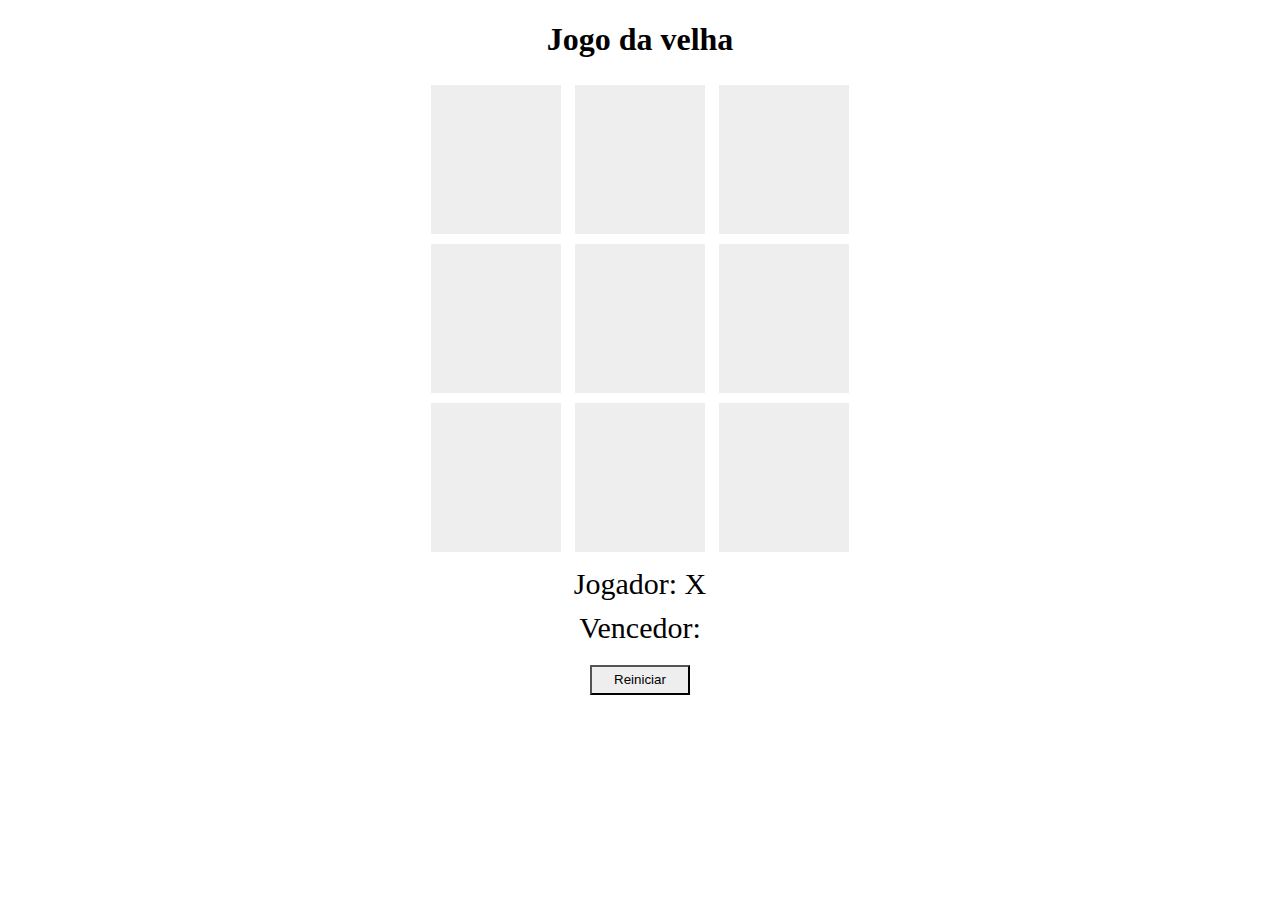
<file: index.html>
<!DOCTYPE html>

<html lang="pt-br">

<head>
    <title>
        Jogo da velha
    </title>
    <meta charset="UTF-8">
    <link rel="stylesheet" href="estilo.css">
</head>

<body>
    <h1>
        Jogo da velha
    </h1>

    <div>
        <div id="1" class="quadrado" onclick="escolherQuadrado(this.id)">-</div>
        <div id="2" class="quadrado" onclick="escolherQuadrado(this.id)">-</div>
        <div id="3" class="quadrado" onclick="escolherQuadrado(this.id)">-</div>
    </div>

    <div>
        <div id="4" class="quadrado" onclick="escolherQuadrado(this.id)">-</div>
        <div id="5" class="quadrado" onclick="escolherQuadrado(this.id)">-</div>
        <div id="6" class="quadrado" onclick="escolherQuadrado(this.id)">-</div>
    </div>
    
    <div>
        <div id="7" class="quadrado" onclick="escolherQuadrado(this.id)">-</div>
        <div id="8" class="quadrado" onclick="escolherQuadrado(this.id)">-</div>
        <div id="9" class="quadrado" onclick="escolherQuadrado(this.id)">-</div>
    </div>

    <div class="jogador">
        <label>
            Jogador:
        </label>
        <label id="jogador-selecionado"></label>
    </div>
    
    <div class="vencedor">
        <label>
            Vencedor:
        </label>
        <label id="vencedor-selecionado"></label>
    </div>

    <div>
        <button onclick="reiniciar()">Reiniciar</button>
    </div>

</body>

<script src="velha.js"></script>

</html>
</file>
<file: estilo.css>
body{
    text-align: center;
}

.quadrado{
    text-align: center;
    width: 50px;
    background: #eee;
    display: inline-block;
    padding: 40px;
    font-size: 60px;
    margin: 5px;
    cursor: pointer;
    color: #eee;
}

.jogador, .vencedor{
    font-size: 30px;
    margin-top: 10px;
}

button{
    margin-top: 20px;
    width: 100px;
    height: 30px;
    background: #eee;
    cursor: pointer;
}
</file>
